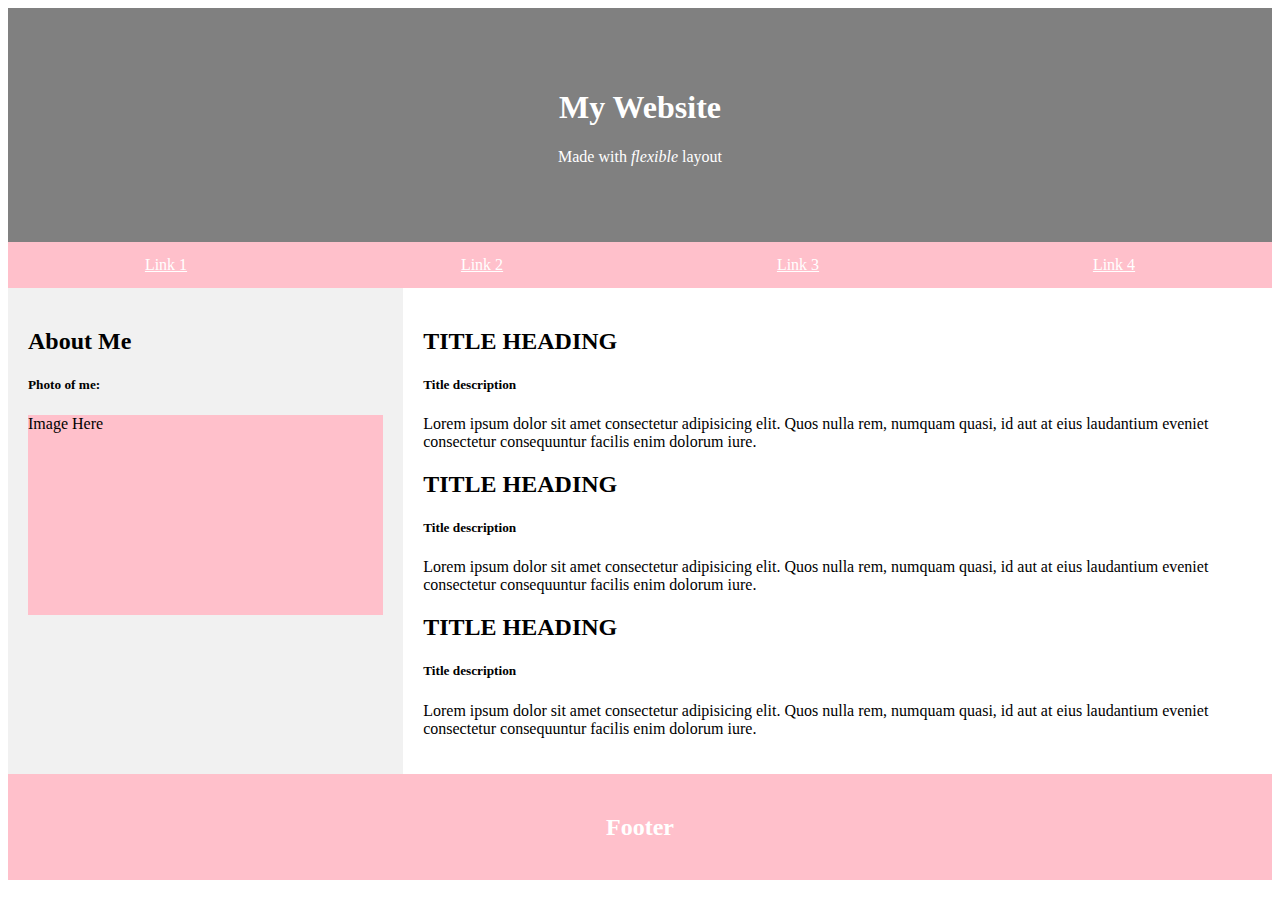
<file: challenge/flexbox-webpage/index.html>
<!DOCTYPE html>
<html lang="en">
  <head>
    <meta charset="UTF-8" />
    <meta http-equiv="X-UA-Compatible" content="IE=edge" />
    <meta name="viewport" content="width=device-width, initial-scale=1.0" />
    <title>Flex Web Example</title>
    <link rel="stylesheet" href="style.css" />
  </head>
  <body>
    <!-- Header Section -->
    <div class="header">
      <h1>My Website</h1>
      <p>Made with <em>flexible</em> layout</p>
    </div>
    <!-- Navbar -->
    <nav class="navbar">
      <a href="#">Link 1</a>
      <a href="#">Link 2</a>
      <a href="#">Link 3</a>
      <a href="#">Link 4</a>
    </nav>
    <!-- Flex Row Layout -->
    <div class="row">
      <div class="side">
        <h2>About Me</h2>
        <h5>Photo of me:</h5>
        <div class="photo-placeholder" style="height: 200px">Image Here</div>
      </div>
      <div class="main">
        <h2>TITLE HEADING</h2>
        <h5>Title description</h5>
        <p>
          Lorem ipsum dolor sit amet consectetur adipisicing elit. Quos nulla
          rem, numquam quasi, id aut at eius laudantium eveniet consectetur
          consequuntur facilis enim dolorum iure.
        </p>
        <h2>TITLE HEADING</h2>
        <h5>Title description</h5>
        <p>
          Lorem ipsum dolor sit amet consectetur adipisicing elit. Quos nulla
          rem, numquam quasi, id aut at eius laudantium eveniet consectetur
          consequuntur facilis enim dolorum iure.
        </p>
        <h2>TITLE HEADING</h2>
        <h5>Title description</h5>
        <p>
          Lorem ipsum dolor sit amet consectetur adipisicing elit. Quos nulla
          rem, numquam quasi, id aut at eius laudantium eveniet consectetur
          consequuntur facilis enim dolorum iure.
        </p>
      </div>
    </div>
    <!-- Footer -->
    <footer class="footer">
      <h2>Footer</h2>
    </footer>
  </body>
</html>
</file>
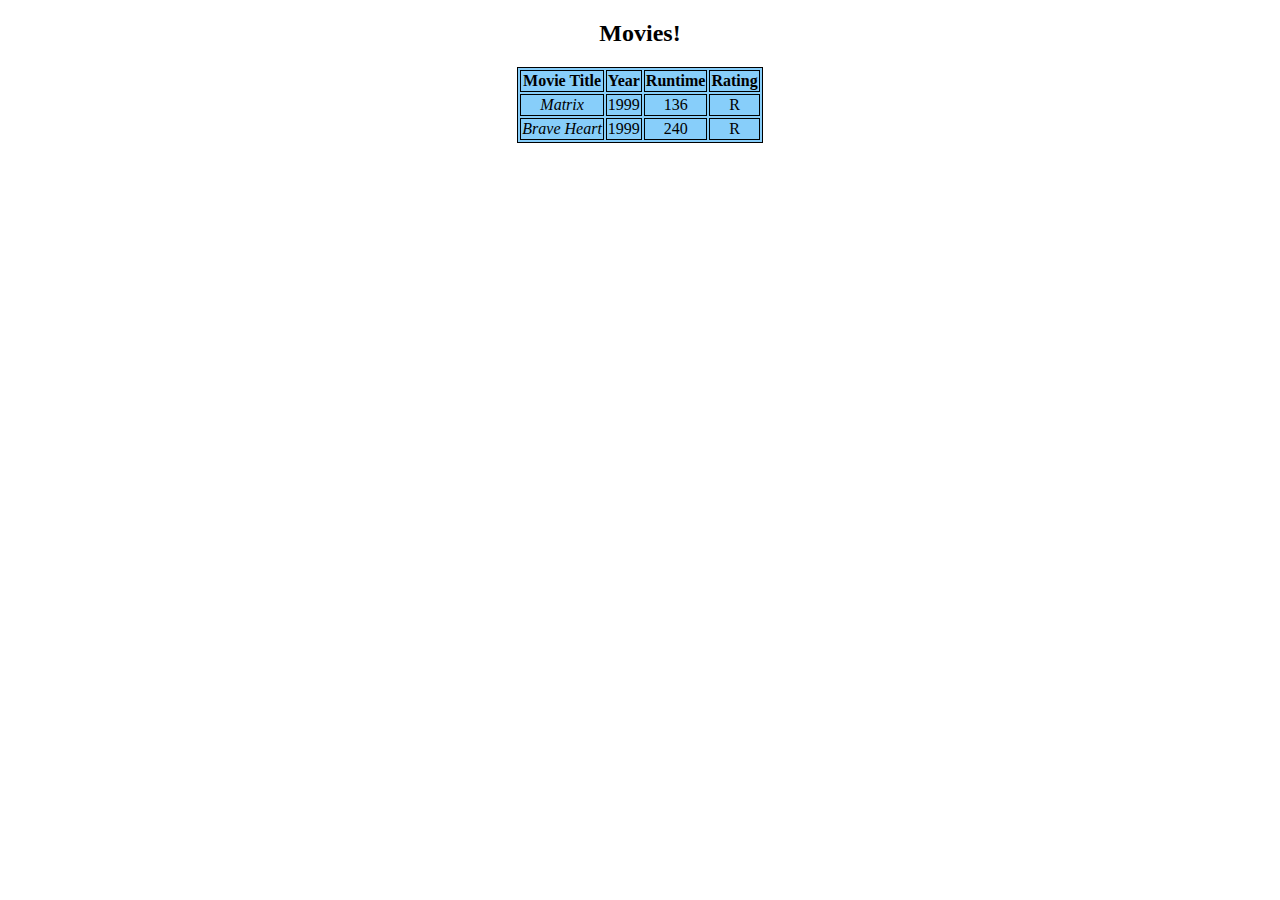
<file: challenge/html-css-table/index.html>
<!--
    CHALLENGE: MOVIE RATING

    Bronze:
      Make an h2 tag saying 'Movies!'
      Make a TABLE with a HEADER
      In the header, have 4 COLUMNS with the headers reading: 'Movie Title', 'Year', 'Runtime', and 'Rating'
      Add at least 3 movies (you can make the info up)

      Silver:
      Using CSS:
      Add a BACKGROUND COLOR of LIGHT SKY BLUE
      Put a BORDER around the table that is BLACK

      Gold:
      ITALICIZE the movie titles
      Set the table in the CENTER
-->

<!DOCTYPE html>
<html lang="en">
  <head>
    <meta charset="UTF-8" />
    <meta http-equiv="X-UA-Compatible" content="IE=edge" />
    <meta name="viewport" content="width=device-width, initial-scale=1.0" />
    <title>Movie Rating</title>
    <link rel="stylesheet" href="style.css" />
  </head>
  <body>
    <!-- Nav Section -->
    <div id="movies">
      <h2>Movies!</h2>
      <table>
        <tr>
          <th>Movie Title</th>
          <th>Year</th>
          <th>Runtime</th>
          <th>Rating</th>
        </tr>
        <tr>
          <td class="title">Matrix</td>
          <td>1999</td>
          <td>136</td>
          <td>R</td>
        </tr>
        <tr>
          <td class="title">Brave Heart</td>
          <td>1999</td>
          <td>240</td>
          <td>R</td>
        </tr>
      </table>
    </div>
  </body>
</html>
</file>
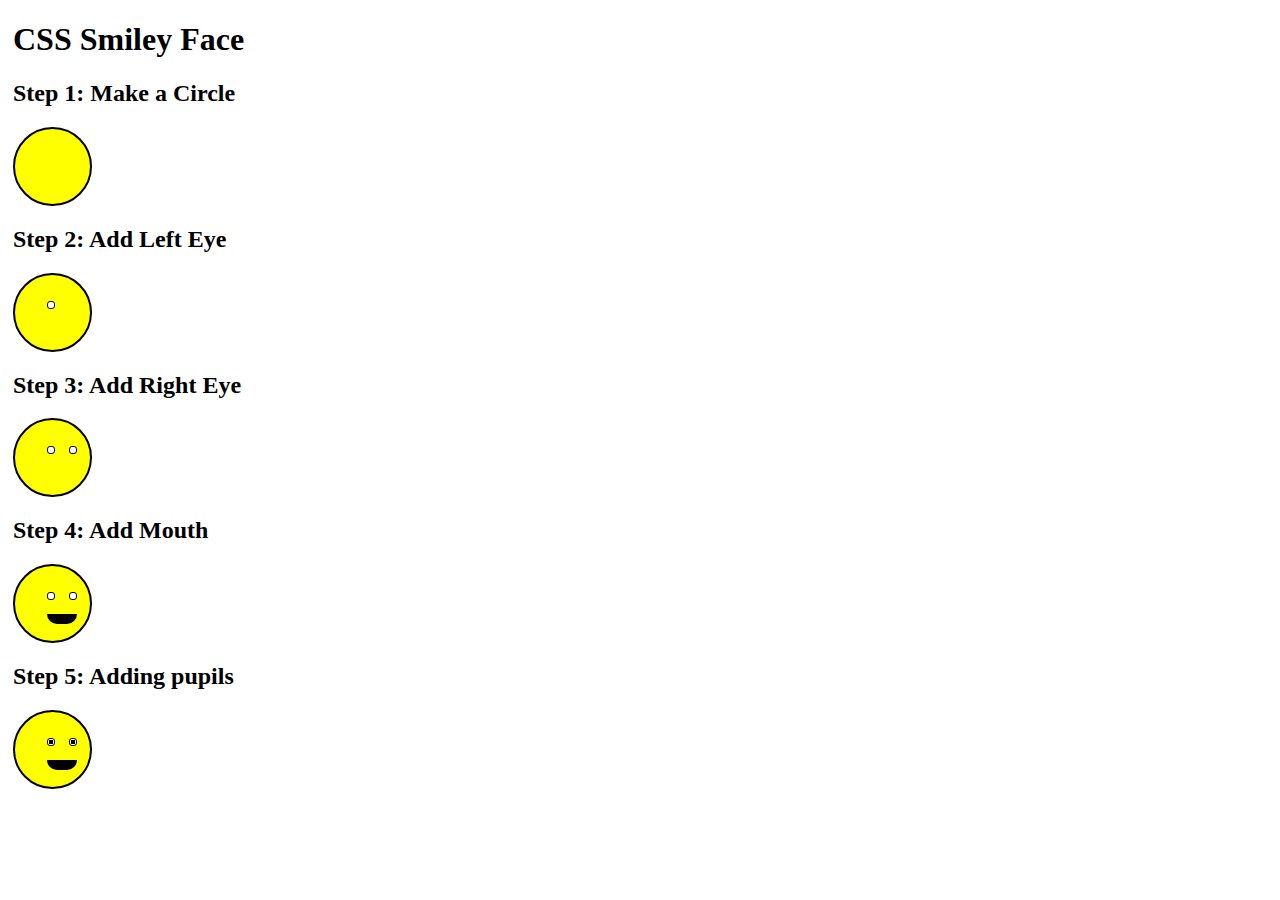
<file: challenge/smile-css/index.html>
<!DOCTYPE html>
<html lang="en">
  <head>
    <meta charset="UTF-8" />
    <meta http-equiv="X-UA-Compatible" content="IE=edge" />
    <meta name="viewport" content="width=device-width, initial-scale=1.0" />
    <link rel="stylesheet" href="style.css" />
    <title>Smile CSS</title>
  </head>
  <body>
    <div class="wrapper">
      <h1>CSS Smiley Face</h1>
      <h2>Step 1: Make a Circle</h2>
      <div class="face"></div>

      <h2>Step 2: Add Left Eye</h2>
      <div class="face">
        <div class="eye left"></div>
      </div>

      <h2>Step 3: Add Right Eye</h2>
      <div class="face">
        <div class="eye left"></div>
        <div class="eye right"></div>
      </div>

      <h2>Step 4: Add Mouth</h2>
      <div class="face">
        <div class="eye left"></div>
        <div class="eye right"></div>
        <div class="mouth"></div>
      </div>

      <h2>Step 5: Adding pupils</h2>
      <div class="face">
        <div class="eye left">
          <div class="pupil"></div>
        </div>
        <div class="eye right">
          <div class="pupil"></div>
        </div>
        <div class="mouth"></div>
      </div>
    </div>
  </body>
</html>
</file>
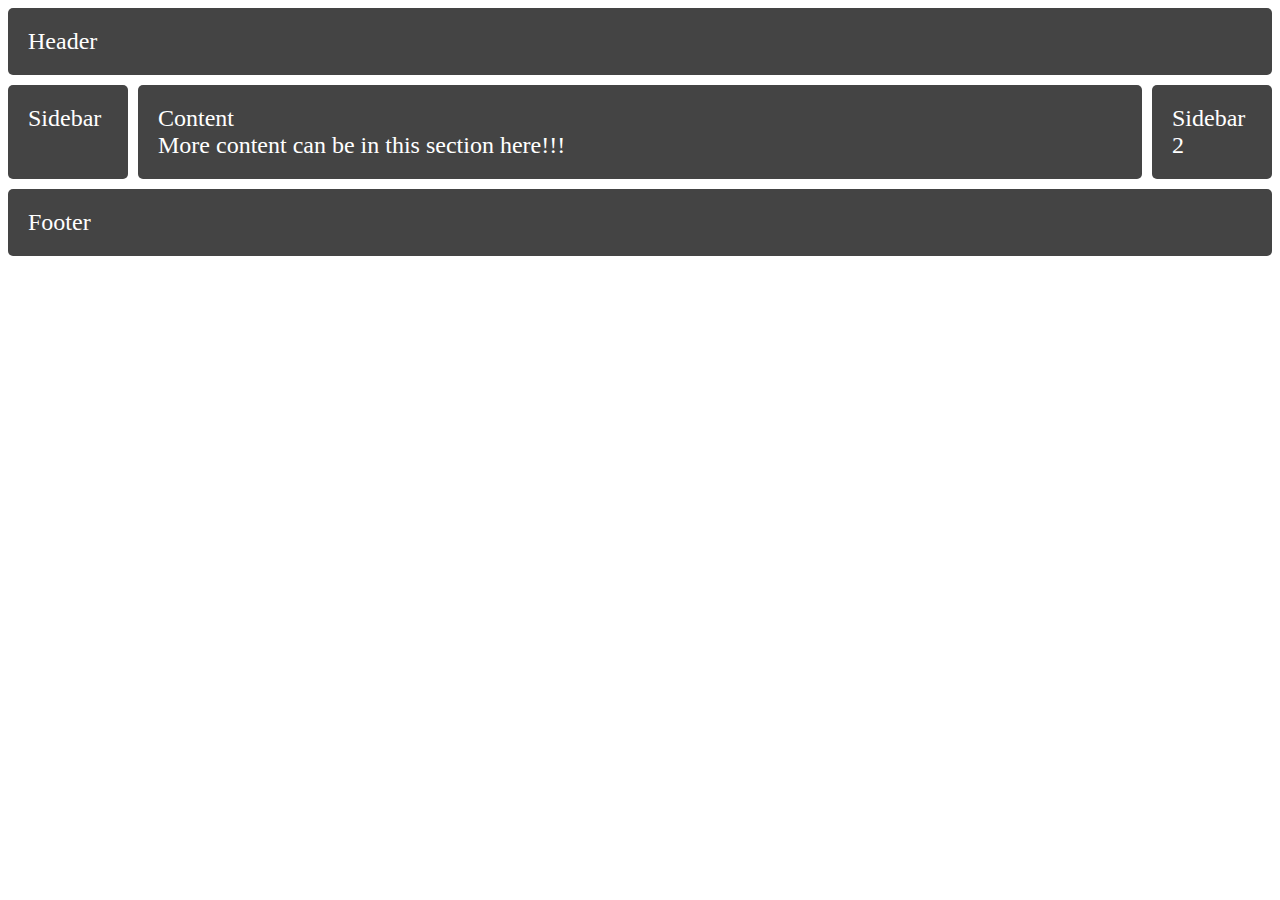
<file: lesson/css-grid-area/index.html>
<!DOCTYPE html>
<html lang="en">
  <head>
    <meta charset="UTF-8" />
    <meta http-equiv="X-UA-Compatible" content="IE=edge" />
    <meta name="viewport" content="width=device-width, initial-scale=1.0" />
    <title>CSS Grid Area</title>
    <link rel="stylesheet" href="style.css" />
  </head>
  <body>
    <div class="wrapper">
      <div class="box header">Header</div>
      <div class="box sidebar">Sidebar</div>
      <div class="box sidebar2">Sidebar 2</div>
      <div class="box content">
        Content
        <br />
        More content can be in this section here!!!
      </div>
      <div class="box footer">Footer</div>
    </div>
  </body>
</html>
</file>
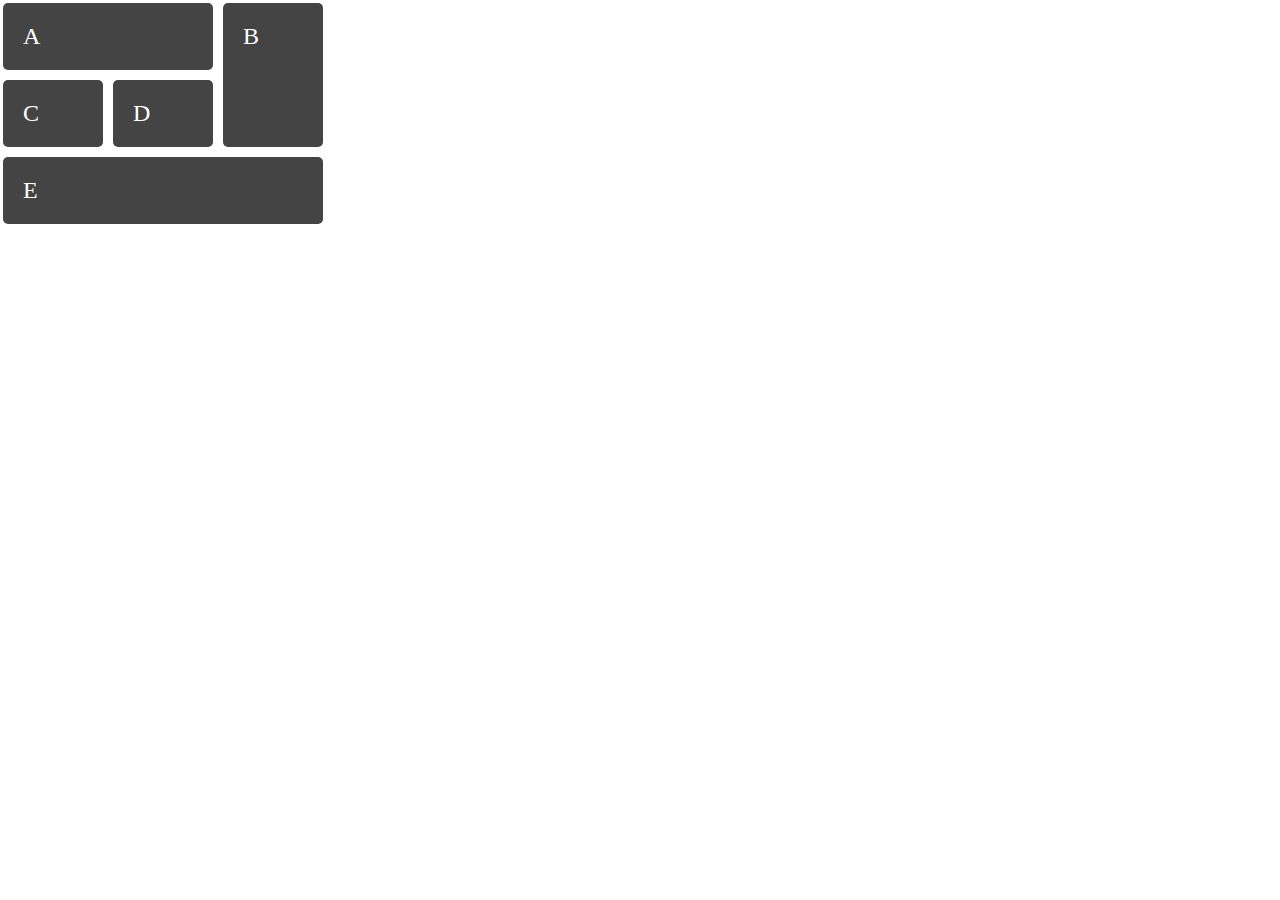
<file: lesson/css-grid/index.html>
<!DOCTYPE html>
<html lang="en">
  <head>
    <meta charset="UTF-8" />
    <meta http-equiv="X-UA-Compatible" content="IE=edge" />
    <meta name="viewport" content="width=device-width, initial-scale=1.0" />
    <title>CSS Grid</title>
    <link rel="stylesheet" href="style.css" />
  </head>
  <body>
    <div class="wrapper">
      <div class="box a">A</div>
      <div class="box b">B</div>
      <div class="box c">C</div>
      <div class="box d">D</div>
      <div class="box e">E</div>
    </div>
  </body>
</html>
</file>
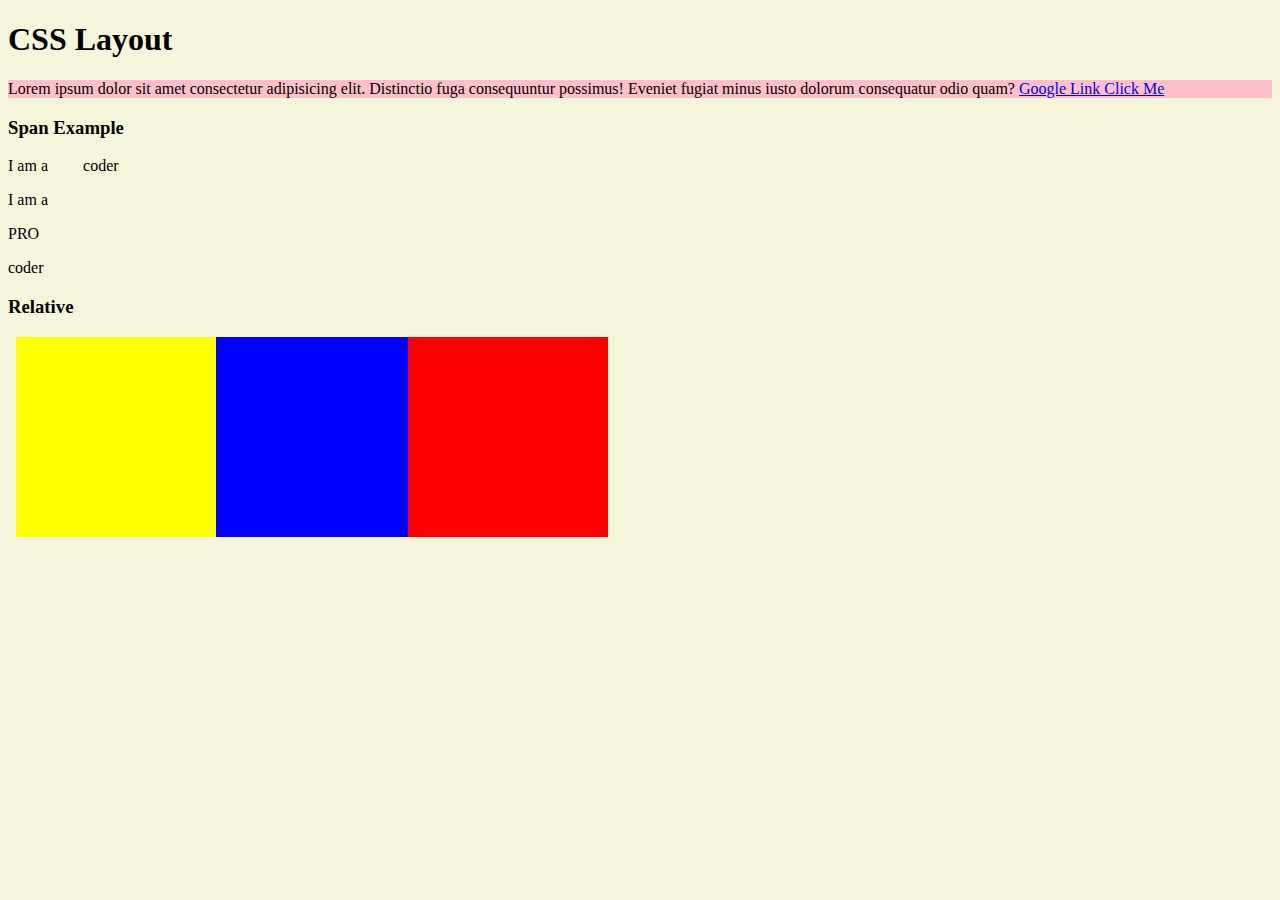
<file: lesson/css-layout/index.html>
<!DOCTYPE html>
<html lang="en">
  <head>
    <meta charset="UTF-8" />
    <meta http-equiv="X-UA-Compatible" content="IE=edge" />
    <meta name="viewport" content="width=device-width, initial-scale=1.0" />
    <title>CSS-Layout</title>
    <link rel="stylesheet" href="style.css" />
  </head>
  <body>
    <!-- 
        * block level elements always start on a new line
        * block level elements will take up the full width
     -->
    <h1>CSS Layout</h1>
    <p style="background-color: pink">
      Lorem ipsum dolor sit amet consectetur adipisicing elit. Distinctio fuga
      consequuntur possimus! Eveniet fugiat minus iusto dolorum consequatur odio
      quam? <a href="https://google.com">Google Link Click Me</a>
    </p>
    <h3>Span Example</h3>
    <!-- 
        * inline elements do NOT start a new line
        * only take up as much width as necessary
     -->
    <p>I am a <span style="color: blue" class="span-class">PRO</span>coder</p>

    <p>I am a</p>
    <p>PRO</p>
    <p>coder</p>

    <h3>Relative</h3>
    <div id="red"></div>
    <div id="blue"></div>
    <div id="yellow"></div>
  </body>
</html>
</file>
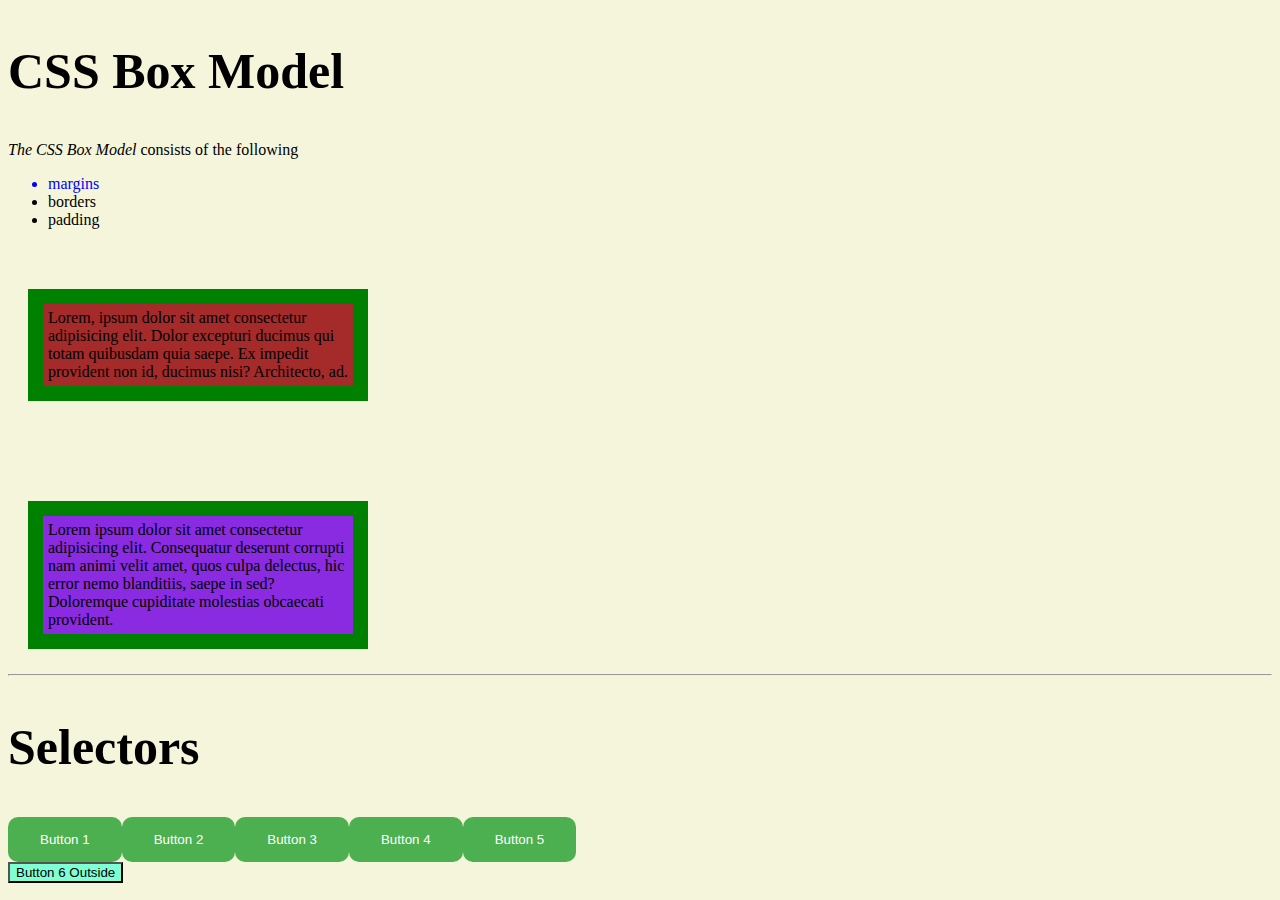
<file: lesson/css-selector/index.html>
<!DOCTYPE html>
<html lang="en">
  <head>
    <meta charset="UTF-8" />
    <meta http-equiv="X-UA-Compatible" content="IE=edge" />
    <meta name="viewport" content="width=device-width, initial-scale=1.0" />
    <title>CSS Selector</title>
    <link rel="stylesheet" href="style.css" />
  </head>

  <body>
    <section>
      <h2>CSS Box Model</h2>
      <p><em>The CSS Box Model</em> consists of the following</p>
      <ul>
        <li style="color: blue">margins</li>
        <li>borders</li>
        <li>padding</li>
      </ul>
      <div class="box-model box-model2">
        Lorem, ipsum dolor sit amet consectetur adipisicing elit. Dolor
        excepturi ducimus qui totam quibusdam quia saepe. Ex impedit provident
        non id, ducimus nisi? Architecto, ad.
      </div>
      <div class="box-model" id="para" style="background-color: blue">
        Lorem ipsum dolor sit amet consectetur adipisicing elit. Consequatur
        deserunt corrupti nam animi velit amet, quos culpa delectus, hic error
        nemo blanditiis, saepe in sed? Doloremque cupiditate molestias obcaecati
        provident.
      </div>
    </section>

    <hr />
    <section>
      <h2>Selectors</h2>
      <div>
        <button>Button 1</button><button>Button 2</button
        ><button>Button 3</button><button>Button 4</button
        ><button>Button 5</button>
      </div>
      <button>Button 6 Outside</button>
    </section>
  </body>
</html>
</file>
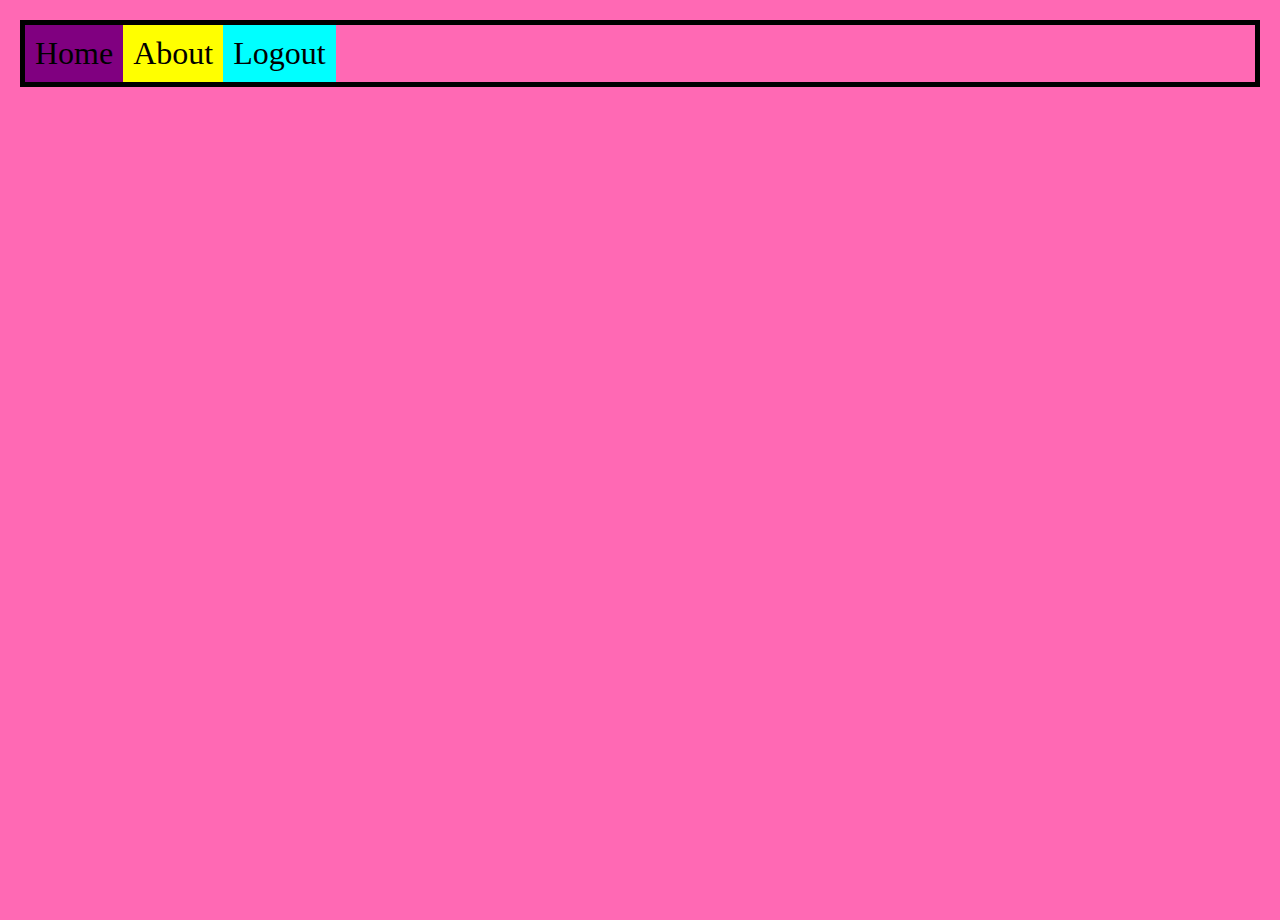
<file: lesson/flexbox/index.html>
<!DOCTYPE html>
<html lang="en">
  <head>
    <meta charset="UTF-8" />
    <meta http-equiv="X-UA-Compatible" content="IE=edge" />
    <meta name="viewport" content="width=device-width, initial-scale=1.0" />
    <title>Flexbox Examples</title>
    <link rel="stylesheet" href="index.css" />
  </head>
  <body>
    <nav class="container">
      <div class="home">Home</div>
      <div class="about">About</div>
      <div class="logout">Logout</div>
    </nav>
  </body>
</html>
</file>
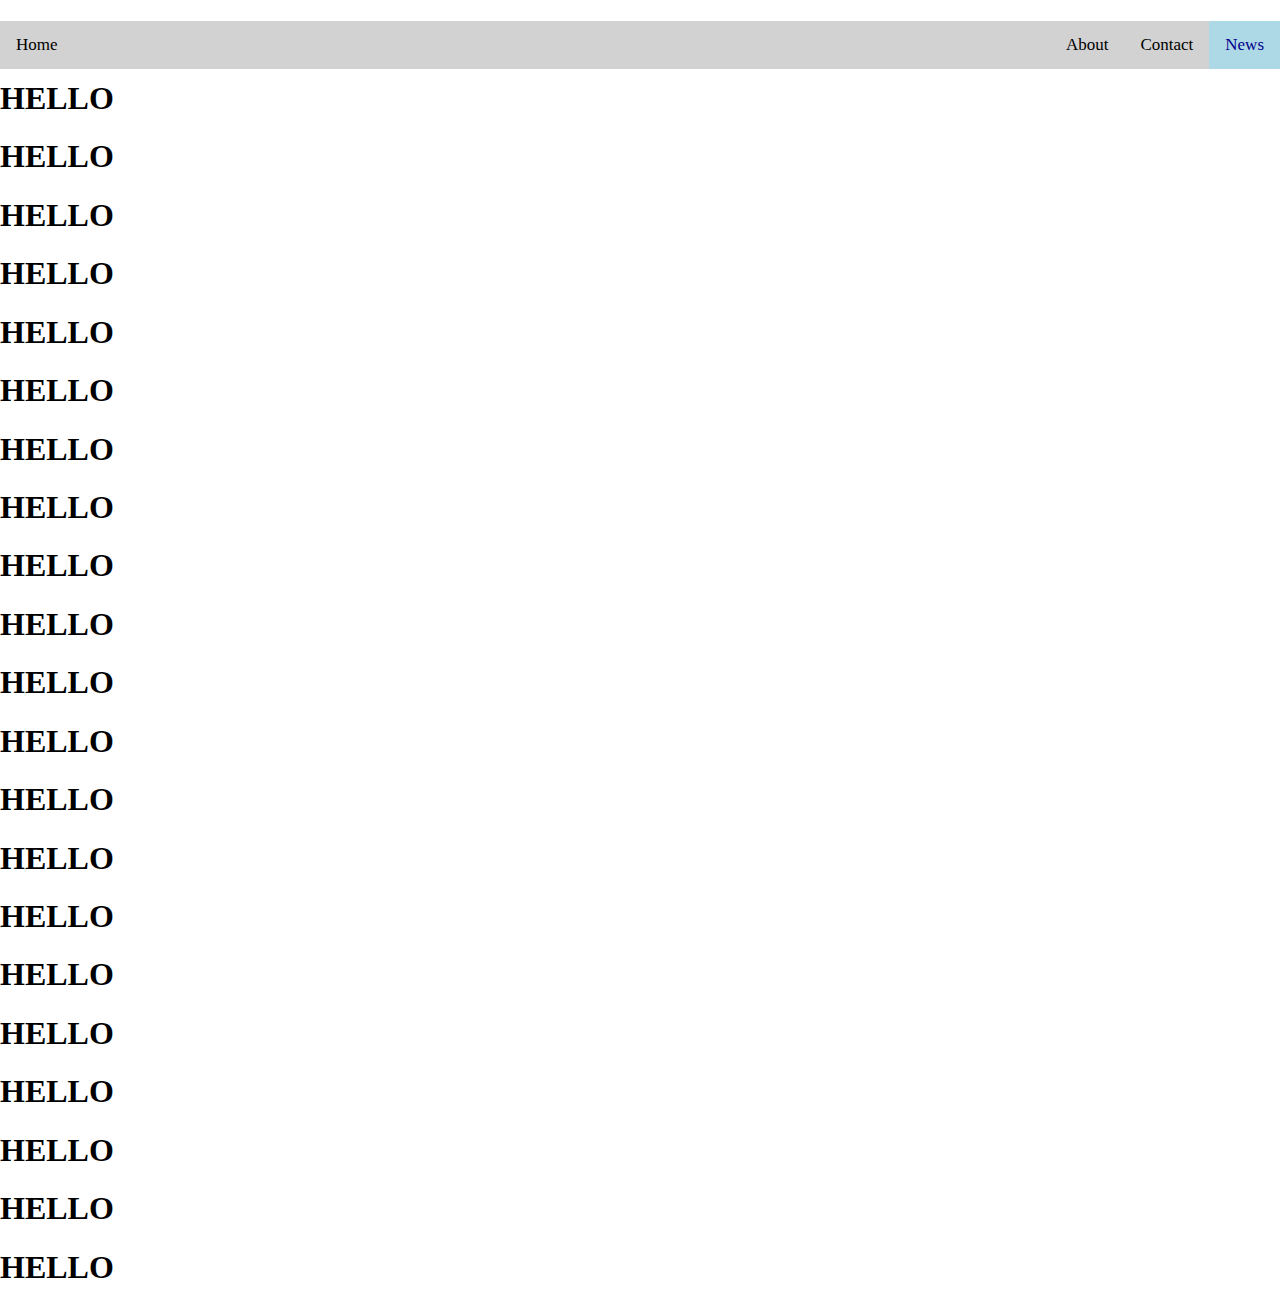
<file: lesson/navbar/index.html>
<!DOCTYPE html>
<html lang="en">
  <head>
    <meta charset="UTF-8" />
    <meta http-equiv="X-UA-Compatible" content="IE=edge" />
    <meta name="viewport" content="width=device-width, initial-scale=1.0" />
    <title>Navbar Example - No Flexbox</title>
    <link rel="stylesheet" href="style.css" />
  </head>
  <body>
    <!-- 
        * create a nav section give it a class of "nav"
        * inside the nav section have 4 links [Home, News, Contact, About]
     -->
    <nav class="nav">
      <a href="#" id="home">Home</a>
      <a href="#" class="active">News</a>
      <a href="#">Contact</a><a href="#">About</a>
    </nav>
    <h1>HELLO</h1>
    <h1>HELLO</h1>
    <h1>HELLO</h1>
    <h1>HELLO</h1>
    <h1>HELLO</h1>
    <h1>HELLO</h1>
    <h1>HELLO</h1>
    <h1>HELLO</h1>
    <h1>HELLO</h1>
    <h1>HELLO</h1>
    <h1>HELLO</h1>
    <h1>HELLO</h1>
    <h1>HELLO</h1>
    <h1>HELLO</h1>
    <h1>HELLO</h1>
    <h1>HELLO</h1>
    <h1>HELLO</h1>
    <h1>HELLO</h1>
    <h1>HELLO</h1>
    <h1>HELLO</h1>
    <h1>HELLO</h1>
    <h1>HELLO</h1>
  </body>
</html>
</file>
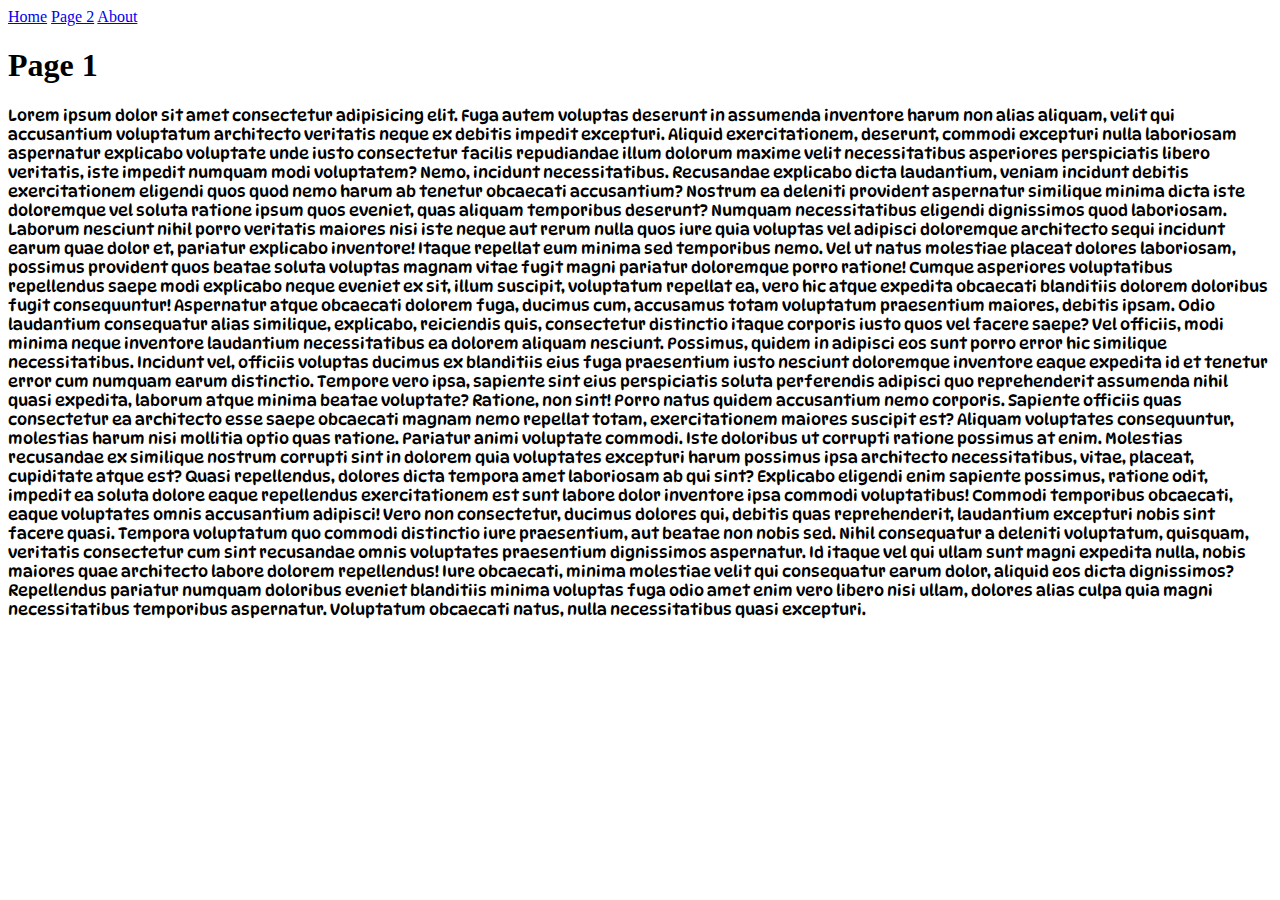
<file: challenge/challenge-html/page1.html>
<!DOCTYPE html>
<html lang="en">
  <head>
    <meta charset="UTF-8" />
    <meta http-equiv="X-UA-Compatible" content="IE=edge" />
    <meta name="viewport" content="width=device-width, initial-scale=1.0" />
    <link rel="preconnect" href="https://fonts.googleapis.com" />
    <link rel="preconnect" href="https://fonts.gstatic.com" crossorigin />
    <link
      href="https://fonts.googleapis.com/css2?family=DynaPuff&display=swap"
      rel="stylesheet"
    />
    <style>
      p {
        font-family: "DynaPuff", cursive;
      }
    </style>
    <title>Page 1</title>
  </head>
  <body>
    <nav>
      <a href="index.html">Home</a>
      <a href="page2.html">Page 2</a>
      <a href="about.html">About</a>
    </nav>
    <main>
      <h1>Page 1</h1>
      <p>
        Lorem ipsum dolor sit amet consectetur adipisicing elit. Fuga autem
        voluptas deserunt in assumenda inventore harum non alias aliquam, velit
        qui accusantium voluptatum architecto veritatis neque ex debitis impedit
        excepturi. Aliquid exercitationem, deserunt, commodi excepturi nulla
        laboriosam aspernatur explicabo voluptate unde iusto consectetur facilis
        repudiandae illum dolorum maxime velit necessitatibus asperiores
        perspiciatis libero veritatis, iste impedit numquam modi voluptatem?
        Nemo, incidunt necessitatibus. Recusandae explicabo dicta laudantium,
        veniam incidunt debitis exercitationem eligendi quos quod nemo harum ab
        tenetur obcaecati accusantium? Nostrum ea deleniti provident aspernatur
        similique minima dicta iste doloremque vel soluta ratione ipsum quos
        eveniet, quas aliquam temporibus deserunt? Numquam necessitatibus
        eligendi dignissimos quod laboriosam. Laborum nesciunt nihil porro
        veritatis maiores nisi iste neque aut rerum nulla quos iure quia
        voluptas vel adipisci doloremque architecto sequi incidunt earum quae
        dolor et, pariatur explicabo inventore! Itaque repellat eum minima sed
        temporibus nemo. Vel ut natus molestiae placeat dolores laboriosam,
        possimus provident quos beatae soluta voluptas magnam vitae fugit magni
        pariatur doloremque porro ratione! Cumque asperiores voluptatibus
        repellendus saepe modi explicabo neque eveniet ex sit, illum suscipit,
        voluptatum repellat ea, vero hic atque expedita obcaecati blanditiis
        dolorem doloribus fugit consequuntur! Aspernatur atque obcaecati dolorem
        fuga, ducimus cum, accusamus totam voluptatum praesentium maiores,
        debitis ipsam. Odio laudantium consequatur alias similique, explicabo,
        reiciendis quis, consectetur distinctio itaque corporis iusto quos vel
        facere saepe? Vel officiis, modi minima neque inventore laudantium
        necessitatibus ea dolorem aliquam nesciunt. Possimus, quidem in adipisci
        eos sunt porro error hic similique necessitatibus. Incidunt vel,
        officiis voluptas ducimus ex blanditiis eius fuga praesentium iusto
        nesciunt doloremque inventore eaque expedita id et tenetur error cum
        numquam earum distinctio. Tempore vero ipsa, sapiente sint eius
        perspiciatis soluta perferendis adipisci quo reprehenderit assumenda
        nihil quasi expedita, laborum atque minima beatae voluptate? Ratione,
        non sint! Porro natus quidem accusantium nemo corporis. Sapiente
        officiis quas consectetur ea architecto esse saepe obcaecati magnam nemo
        repellat totam, exercitationem maiores suscipit est? Aliquam voluptates
        consequuntur, molestias harum nisi mollitia optio quas ratione. Pariatur
        animi voluptate commodi. Iste doloribus ut corrupti ratione possimus at
        enim. Molestias recusandae ex similique nostrum corrupti sint in dolorem
        quia voluptates excepturi harum possimus ipsa architecto necessitatibus,
        vitae, placeat, cupiditate atque est? Quasi repellendus, dolores dicta
        tempora amet laboriosam ab qui sint? Explicabo eligendi enim sapiente
        possimus, ratione odit, impedit ea soluta dolore eaque repellendus
        exercitationem est sunt labore dolor inventore ipsa commodi
        voluptatibus! Commodi temporibus obcaecati, eaque voluptates omnis
        accusantium adipisci! Vero non consectetur, ducimus dolores qui, debitis
        quas reprehenderit, laudantium excepturi nobis sint facere quasi.
        Tempora voluptatum quo commodi distinctio iure praesentium, aut beatae
        non nobis sed. Nihil consequatur a deleniti voluptatum, quisquam,
        veritatis consectetur cum sint recusandae omnis voluptates praesentium
        dignissimos aspernatur. Id itaque vel qui ullam sunt magni expedita
        nulla, nobis maiores quae architecto labore dolorem repellendus! Iure
        obcaecati, minima molestiae velit qui consequatur earum dolor, aliquid
        eos dicta dignissimos? Repellendus pariatur numquam doloribus eveniet
        blanditiis minima voluptas fuga odio amet enim vero libero nisi ullam,
        dolores alias culpa quia magni necessitatibus temporibus aspernatur.
        Voluptatum obcaecati natus, nulla necessitatibus quasi excepturi.
      </p>
    </main>
  </body>
</html>
</file>
<file: challenge/flexbox-webpage/style.css>
.header {
  padding: 60px;
  text-align: center;
  background-color: gray;
  color: white;
}

.navbar {
  display: flex;
  background-color: pink;
  justify-content: space-around;
}

.navbar a {
  color: white;
  padding: 14px 20px;
}
.navbar a:hover {
  background-color: #ddd;
}

.row {
  display: flex;
}

.side {
  flex: 30%;
  padding: 20px;
  background-color: #f1f1f1;
}

.photo-placeholder {
  background-color: pink;
}

.main {
  flex: 70%;
  background-color: white;
  padding: 20px;
}

.footer {
  padding: 20px;
  text-align: center;
  background-color: pink;
  color: white;
}

@media screen and (max-width: 600px) {
  .row,
  .navbar {
    flex-direction: column;
  }
}
</file>
<file: challenge/html-css-table/style.css>
table,
th,
td {
  background-color: lightskyblue;
  border: 1px solid black;
}

table {
  margin: auto;
}

#movies {
  text-align: center;
}

.title {
  font-style: italic;
}
</file>
<file: challenge/smile-css/style.css>
.wrapper {
  margin: 5px;
}

.face {
  width: 75px;
  height: 75px;
  border: solid 2px black;
  background-color: yellow;
  border-radius: 50%;
}

.eye {
  width: 6px;
  height: 6px;
  border: solid 1px black;
  position: relative;
  background-color: white;
  border-radius: 3px;
}

.left {
  left: 32px;
  top: 26px;
}

.right {
  left: 54px;
  top: 18px;
}

.mouth {
  width: 30px;
  height: 10px;
  background-color: black;
  border-radius: 0 0 45px 45px;
  margin: 16px;
  top: 1em;
  left: 1em;
  position: relative;
}

.pupil {
  width: 2px;
  height: 2px;
  border: solid 1px black;
  position: relative;
  top: 1px;
  left: 1px;
  background-color: black;
}
</file>
<file: lesson/css-grid-area/style.css>
.box {
  background-color: #444;
  color: #fff;
  border-radius: 5px;
  padding: 20px;
  font-size: 150%;
}
.wrapper {
  display: grid;
  grid-gap: 10px;
  grid-template-areas:
    "header"
    "sidebar"
    "content"
    "sidebar2"
    "footer";
}
/* 
* media screenwidth 500
* two columns 20% and auto
* Header & Footer should take up 2 columns
* Header - sidebar - content -sidebar2 (2 columns) - footer
*/

@media only screen and (min-width: 500px) {
  .wrapper {
    grid-template-columns: 20% auto;
    grid-template-areas:
      "header header"
      "sidebar content"
      "sidebar2 sidebar2"
      "footer footer";
  }
}

@media only screen and (min-width: 600px) {
  .wrapper {
    display: grid;
    grid-gap: 10px;
    grid-template-columns: 120px auto 120px;
    grid-template-areas:
      "header header header"
      "sidebar content sidebar2"
      "footer footer footer";
  }
}
.header {
  grid-area: header;
}

.sidebar {
  grid-area: sidebar;
}

.sidebar2 {
  grid-area: sidebar2;
}

.content {
  grid-area: content;
}

.footer {
  grid-area: footer;
}
</file>
<file: lesson/css-grid/style.css>
body {
  margin: 3px;
}
.wrapper {
  display: grid;
  grid-gap: 10px;
  grid-template-columns: 100px 100px 100px;
  background-color: #fff;
  color: #444;
}

.box {
  background-color: #444;
  color: #fff;
  border-radius: 5px;
  padding: 20px;
  font-size: 150%;
}

.a {
  grid-column: 1/3;
  grid-row: 1;
}

.b {
  grid-column: 3;
  grid-row: 1/3;
}

.c {
  grid-column: 1;
  grid-row: 2;
}

.d {
  grid-column: 2;
  grid-row: 2;
}

.e {
  grid-column: 1/4;
}
</file>
<file: lesson/css-layout/style.css>
body {
  background-color: beige;
}

.span-class {
  /* display: block; */
  width: 50px;
  height: 50px;
  /* display: inline-block; */
  background-color: blueviolet;
  /* display: none; */
  visibility: hidden;
}

#red {
  width: 200px;
  height: 200px;
  background-color: red;
  position: relative;
  display: inline-block;
  left: 400px;
}

#blue {
  width: 200px;
  height: 200px;
  background-color: blue;
  display: inline-block;
}

#yellow {
  width: 200px;
  height: 200px;
  background-color: yellow;
  position: relative;
  display: inline-block;
  right: 400px;
}
</file>
<file: lesson/css-selector/style.css>
body {
  background-color: beige;
}

h2 {
  font-size: 50px;
}

#para {
  background-color: blueviolet !important;
  margin-top: 100px;
}

.box-model {
  background-color: aqua;
  width: 300px;
  margin: 60px 50px 25px 20px;
  padding: 5px;
  border: 15px solid green;
  /*       top right btm  left */
  /* margin-left: 20px;
  margin-right: 50px;
  margin-top: 60px;
  margin-bottom: 25px; */
}

.box-model2 {
  background-color: brown;
}

div > button {
  background-color: #4caf50;
  border: none;
  color: white;
  padding: 15px 32px;
  border-radius: 10px;
  cursor: pointer;
}

button {
  background-color: aquamarine;
}
</file>
<file: lesson/flexbox/index.css>
@import "setup.css";
@import "style.css";
</file>
<file: lesson/navbar/style.css>
body {
  margin: 0;
}
/* Change the background of the nav section to: 
*#d2d2d2 */
nav {
  background-color: #d2d2d2;
  overflow: hidden;
  position: fixed;
  width: 100vw;
}
/* Using selectors only (NO CLASS OR ID's) target the navagation > links*/
/* 
* black for the text
* align the text to center
* padding on top and bottom 14px
* padding left and right 16px
* remove the underline on the links
* change font size to 17px

*/

nav a {
  float: right;
  color: black;
  padding: 14px 16px;
  text-decoration: none;
  font-size: 17px;
  text-align: center;
}

/* On hover the backgound of the link only will change to salmon */
nav a:hover {
  background-color: salmon;
}

#home {
  float: left;
}

/* 
* make the background color of the active link #add8e6
* color of the text to be darkblue
*/

.active {
  color: darkblue;
  background-color: #add8e6;
}

/* When the active class is present no hover effect color change */
</file>
